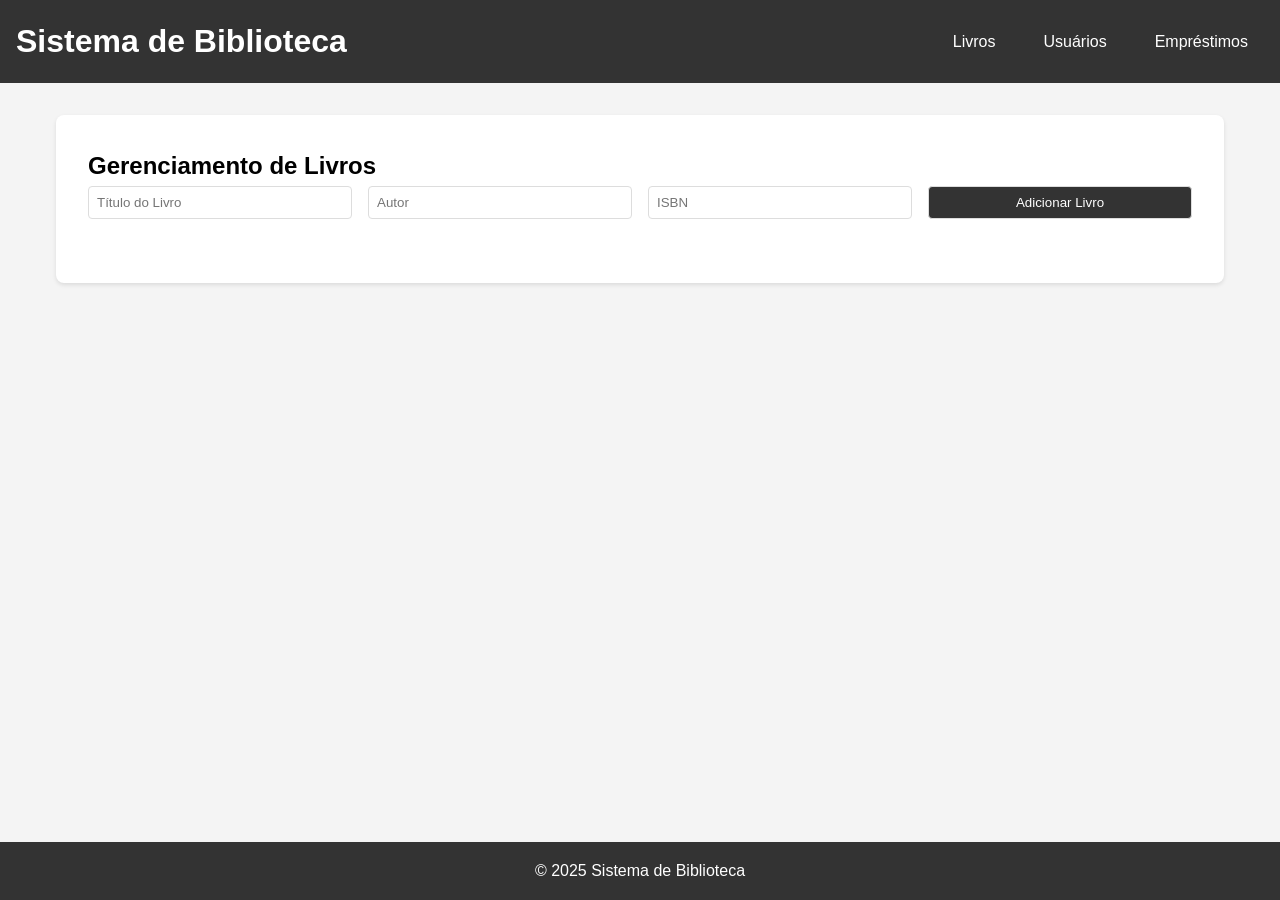
<file: index.html>
<!DOCTYPE html>
<html lang="pt-BR">
<head>
    <meta charset="UTF-8">
    <meta name="viewport" content="width=device-width, initial-scale=1.0">
    <title>Sistema de Biblioteca</title>
    <link rel="stylesheet" href="static/css/styles.css">
</head>
<body>
    <header>
        <h1>Sistema de Biblioteca</h1>
        <nav>
            <ul>
                <li><a href="#" id="livrosLink">Livros</a></li>
                <li><a href="#" id="usuariosLink">Usuários</a></li>
                <li><a href="#" id="emprestimosLink">Empréstimos</a></li>
            </ul>
        </nav>
    </header>

    <main>
        <section id="livrosSection" class="section">
            <h2>Gerenciamento de Livros</h2>
            <form id="livroForm">
                <input type="text" id="titulo" placeholder="Título do Livro" required>
                <input type="text" id="autor" placeholder="Autor" required>
                <input type="text" id="isbn" placeholder="ISBN" required>
                <button type="submit">Adicionar Livro</button>
            </form>
            <div id="livrosList"></div>
        </section>

        <section id="usuariosSection" class="section hidden">
            <h2>Gerenciamento de Usuários</h2>
            <form id="usuarioForm">
                <input type="text" id="nome" placeholder="Nome do Usuário" required>
                <input type="email" id="email" placeholder="Email" required>
                <button type="submit">Adicionar Usuário</button>
            </form>
            <div id="usuariosList"></div>
        </section>

        <section id="emprestimosSection" class="section hidden">
            <h2>Gerenciamento de Empréstimos</h2>
            <form id="emprestimoForm">
                <select id="livroSelect" required>
                    <option value="">Selecione um livro</option>
                </select>
                <select id="usuarioSelect" required>
                    <option value="">Selecione um usuário</option>
                </select>
                <button type="submit">Registrar Empréstimo</button>
            </form>
            <div id="emprestimosList"></div>
        </section>
    </main>

    <footer>
        <p>&copy; 2025 Sistema de Biblioteca</p>
    </footer>

    <script src="static/js/scripts.js"></script>
</body>
</html>
</file>
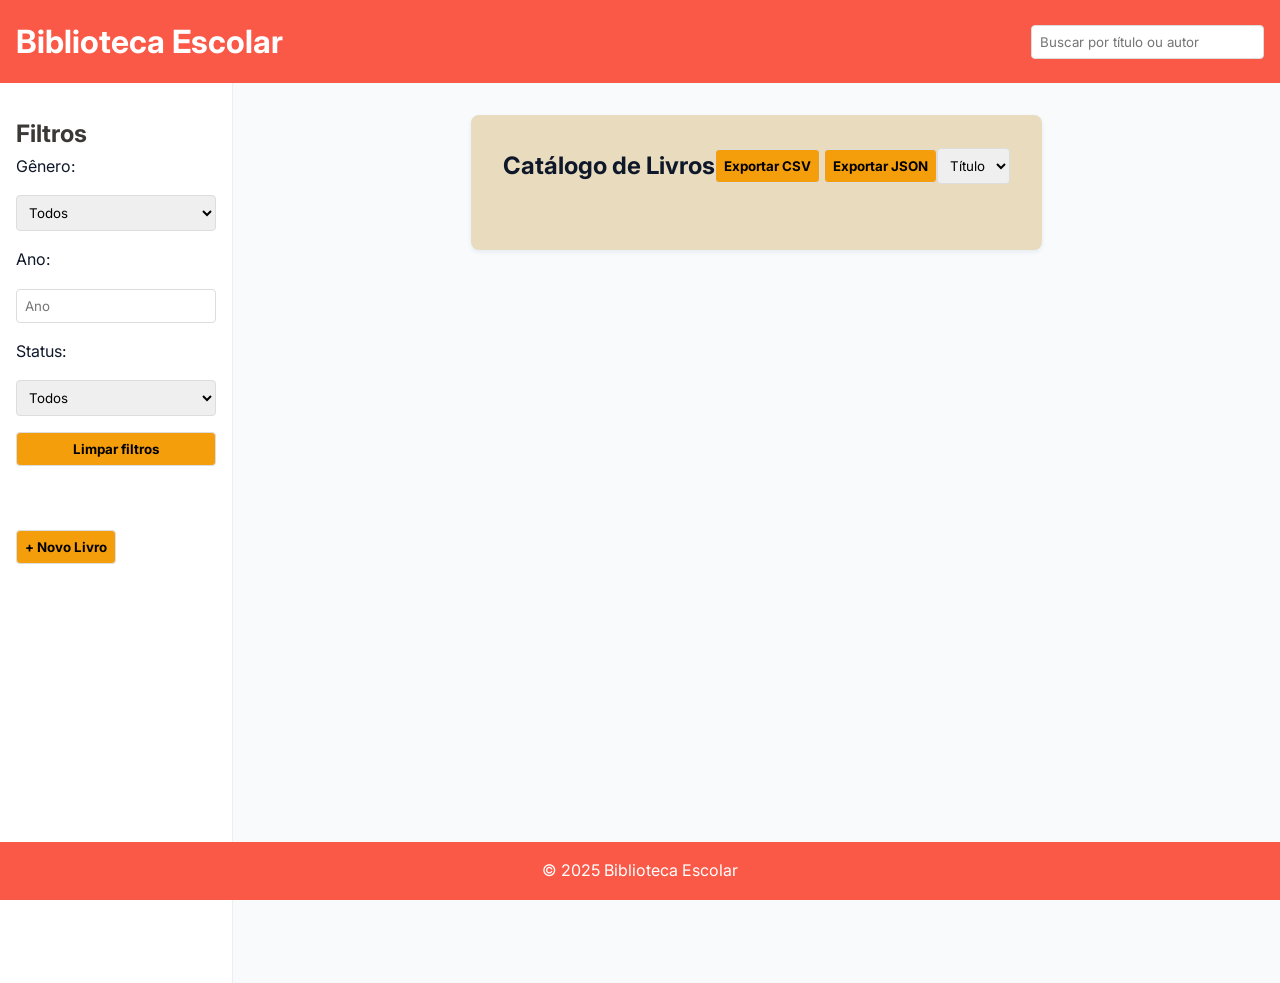
<file: frontend/index.html>
<!DOCTYPE html>
<html lang="pt-br">
<head>
    <meta charset="UTF-8">
    <meta name="viewport" content="width=device-width, initial-scale=1.0">
    <title>Biblioteca Escolar</title>
    <link rel="stylesheet" href="styles.css">
    <link rel="preconnect" href="https://fonts.googleapis.com">
    <link href="https://fonts.googleapis.com/css2?family=Inter:wght@400;700&family=Roboto:wght@400;700&display=swap" rel="stylesheet">
    <!-- Favicon -->
    <link rel="icon" type="image/svg+xml" href="favicon.svg">
    <link rel="shortcut icon" href="favicon.svg">
</head>
<body>
    <header>
        <h1>Biblioteca Escolar</h1>
        <input type="search" id="searchInput" placeholder="Buscar por título ou autor" aria-label="Buscar livros">
    </header>
    <div style="display: flex; min-height: 100vh;">
        <aside style="min-width: 220px; background: #fff; border-right: 1px solid #eee; padding: 2rem 1rem;">
            <h2 style="color:#3b3836;">Filtros</h2>
            <form id="filterForm" aria-label="Filtros de livros">
                <label for="genero">Gênero:</label>
                <select id="genero" name="genero">
                    <option value="">Todos</option>
                    <option value="Romance">Romance</option>
                    <option value="Aventura">Aventura</option>
                    <option value="Fantasia">Fantasia</option>
                    <option value="Suspense">Suspense</option>
                    <option value="Infantil">Infantil</option>
                </select>
                <label for="ano">Ano:</label>
                <input type="number" id="ano" name="ano" min="1900" max="2025" placeholder="Ano">
                <label for="status">Status:</label>
                <select id="status" name="status">
                    <option value="">Todos</option>
                    <option value="disponível">Disponível</option>
                    <option value="emprestado">Emprestado</option>
                </select>
                <button type="button" id="clearFilters">Limpar filtros</button>
            </form>
            <button type="button" id="novoLivroBtn" aria-label="Novo Livro" accesskey="n" style="margin-top:2rem;">+ Novo Livro</button>
        </aside>
        <main>
            <section class="section">
                <div style="display:flex; justify-content:space-between; align-items:center;">
                    <h2>Catálogo de Livros</h2>
                    <div>
                        <button id="exportCSV">Exportar CSV</button>
                        <button id="exportJSON">Exportar JSON</button>
                    </div>
                </div>
                <div id="livrosList" aria-live="polite">
                    <!-- Cards de livros serão inseridos aqui via JS -->
                </div>
                <div id="pagination" style="margin-top:2rem; text-align:center;">
                    <!-- Paginação será inserida aqui via JS -->
                </div>
            </section>
        </main>
    </div>

    <!-- Modal Novo Livro -->
    <div id="modalNovoLivro" class="hidden" role="dialog" aria-modal="true" aria-labelledby="modalNovoLivroTitulo" tabindex="-1">
        <div class="section" style="max-width:400px; margin:2rem auto;">
            <h2 id="modalNovoLivroTitulo">Novo Livro</h2>
            <form id="novoLivroForm">
                <label for="titulo">Título*</label>
                <input type="text" id="titulo" name="titulo" required minlength="3" maxlength="90">
                <label for="autor">Autor*</label>
                <input type="text" id="autor" name="autor" required>
                <label for="anoLivro">Ano*</label>
                <input type="number" id="anoLivro" name="anoLivro" required min="1900" max="2025">
                <label for="generoLivro">Gênero</label>
                <select id="generoLivro" name="generoLivro">
                    <option value="">Selecione</option>
                    <option value="Romance">Romance</option>
                    <option value="Aventura">Aventura</option>
                    <option value="Fantasia">Fantasia</option>
                    <option value="Suspense">Suspense</option>
                    <option value="Infantil">Infantil</option>
                </select>
                <label for="isbn">ISBN</label>
                <input type="text" id="isbn" name="isbn">
                <!-- Campos de capa removidos -->
                <label for="statusLivro">Status*</label>
                <select id="statusLivro" name="statusLivro" required>
                    <option value="disponível">Disponível</option>
                    <option value="emprestado">Emprestado</option>
                </select>
                <button type="submit">Salvar</button>
                <button type="button" id="fecharModalNovoLivro">Cancelar</button>
            </form>
        </div>
    </div>

    <!-- Modal Empréstimo/Devolução -->
    <div id="modalEmprestimo" class="hidden" role="dialog" aria-modal="true" aria-labelledby="modalEmprestimoTitulo" tabindex="-1">
        <div class="section" style="max-width:400px; margin:2rem auto;">
            <h2 id="modalEmprestimoTitulo">Empréstimo/Devolução</h2>
            <form id="emprestimoForm">
                <input type="hidden" id="livroIdEmprestimo" name="livroIdEmprestimo">
                <div id="emprestimoInfo"></div>
                <button type="submit" id="confirmarEmprestimoBtn">Confirmar</button>
                <button type="button" id="fecharModalEmprestimo">Cancelar</button>
            </form>
        </div>
    </div>

    <footer>
        &copy; 2025 Biblioteca Escolar
    </footer>
    <script src="scripts.js"></script>
    </body>
    </html>
</file>
<file: static/css/styles.css>
/* Reset básico */
* {
    margin: 0;
    padding: 0;
    box-sizing: border-box;
}

body {
    font-family: Arial, sans-serif;
    line-height: 1.6;
    background-color: #f4f4f4;
}

/* Layout com Flexbox */
header {
    background-color: #333;
    color: white;
    padding: 1rem;
    display: flex;
    justify-content: space-between;
    align-items: center;
}

nav ul {
    display: flex;
    list-style: none;
    gap: 1rem;
}

nav a {
    color: white;
    text-decoration: none;
    padding: 0.5rem 1rem;
    border-radius: 4px;
    transition: background-color 0.3s;
}

nav a:hover {
    background-color: #555;
}

main {
    max-width: 1200px;
    margin: 2rem auto;
    padding: 0 1rem;
}

/* Seções usando Grid */
.section {
    background-color: white;
    padding: 2rem;
    border-radius: 8px;
    box-shadow: 0 2px 4px rgba(0,0,0,0.1);
    margin-bottom: 2rem;
}

form {
    display: grid;
    gap: 1rem;
    margin-bottom: 2rem;
}

@media (min-width: 768px) {
    form {
        grid-template-columns: repeat(auto-fit, minmax(200px, 1fr));
    }
}

input, select, button {
    padding: 0.5rem;
    border: 1px solid #ddd;
    border-radius: 4px;
}

button {
    background-color: #333;
    color: white;
    cursor: pointer;
    transition: background-color 0.3s;
}

button:hover {
    background-color: #555;
}

/* Classes utilitárias */
.hidden {
    display: none;
}

/* Listas de itens */
#livrosList, #usuariosList, #emprestimosList {
    display: grid;
    gap: 1rem;
}

@media (min-width: 768px) {
    #livrosList, #usuariosList, #emprestimosList {
        grid-template-columns: repeat(auto-fill, minmax(300px, 1fr));
    }
}

/* Rodapé */
footer {
    text-align: center;
    padding: 1rem;
    background-color: #333;
    color: white;
    position: fixed;
    bottom: 0;
    width: 100%;
}
</file>
<file: frontend/styles.css>
/* Reset básico */
* {
    margin: 0;
    padding: 0;
    box-sizing: border-box;
}

body {
    font-family: 'Inter', 'Roboto', Arial, sans-serif;
    line-height: 1.6;
    background-color: #F8FAFC; /* cinza muito claro */
    color: #0F172A; /* texto principal */
}

/* Layout com Flexbox */
header {
    background-color: #fa5947; /* azul marinho */
    color: white;
    padding: 1rem;
    display: flex;
    justify-content: space-between;
    align-items: center;
}

nav ul {
    display: flex;
    list-style: none;
    gap: 1rem;
}

nav a {
    color: white;
    text-decoration: none;
    padding: 0.5rem 1rem;
    border-radius: 4px;
    transition: background-color 0.3s;
}

nav a:hover, nav a:focus {
    background-color: #10B981; /* verde acento */
    color: #F8FAFC;
    outline: none;
}

main {
    max-width: 1200px;
    margin: 2rem auto;
    padding: 0 1rem;
}

/* Seções usando Grid */
.section {
    background-color: rgb(233, 220, 190);
    padding: 2rem;
    border-radius: 8px;
    box-shadow: 0 2px 4px rgba(30,58,138,0.08); /* sombra azul marinho leve */
    margin-bottom: 2rem;
}



form {
    display: grid;
    gap: 1rem;
    margin-bottom: 2rem;
}

@media (min-width: 768px) {
    form {
        grid-template-columns: repeat(auto-fit, minmax(200px, 1fr));
    }
}

input, select, button {
    padding: 0.5rem;
    border: 1px solid #ddd;
    border-radius: 4px;
    font-family: inherit;
}

input:focus, select:focus, button:focus {
    outline: 2px solid #F59E0B; /* âmbar */
    outline-offset: 2px;
}

button {
    background-color: #F59E0B; /* âmbar */
    color: #000000;
    cursor: pointer;
    transition: background-color 0.3s, color 0.3s;
    font-weight: bold;
}

button:hover, button:focus-visible {
    background-color: #10B981; /* verde acento */
    color: white;
    outline: 2px solid #8a231e; /* azul marinho para foco visível */
}

.hidden {
    display: none;
}

/* Listas de itens */
#livrosList, #usuariosList, #emprestimosList {
    display: grid;
    gap: 1rem;
}

@media (min-width: 768px) {
    #livrosList, #usuariosList, #emprestimosList {
        grid-template-columns: repeat(auto-fill, minmax(300px, 1fr));
    }
}

/* Rodapé */
footer {
    text-align: center;
    padding: 1rem;
    background-color: #fa5947; /* azul marinho */
    color: white;
    position: fixed;
    bottom: 0;
    width: 100%;
}
</file>
